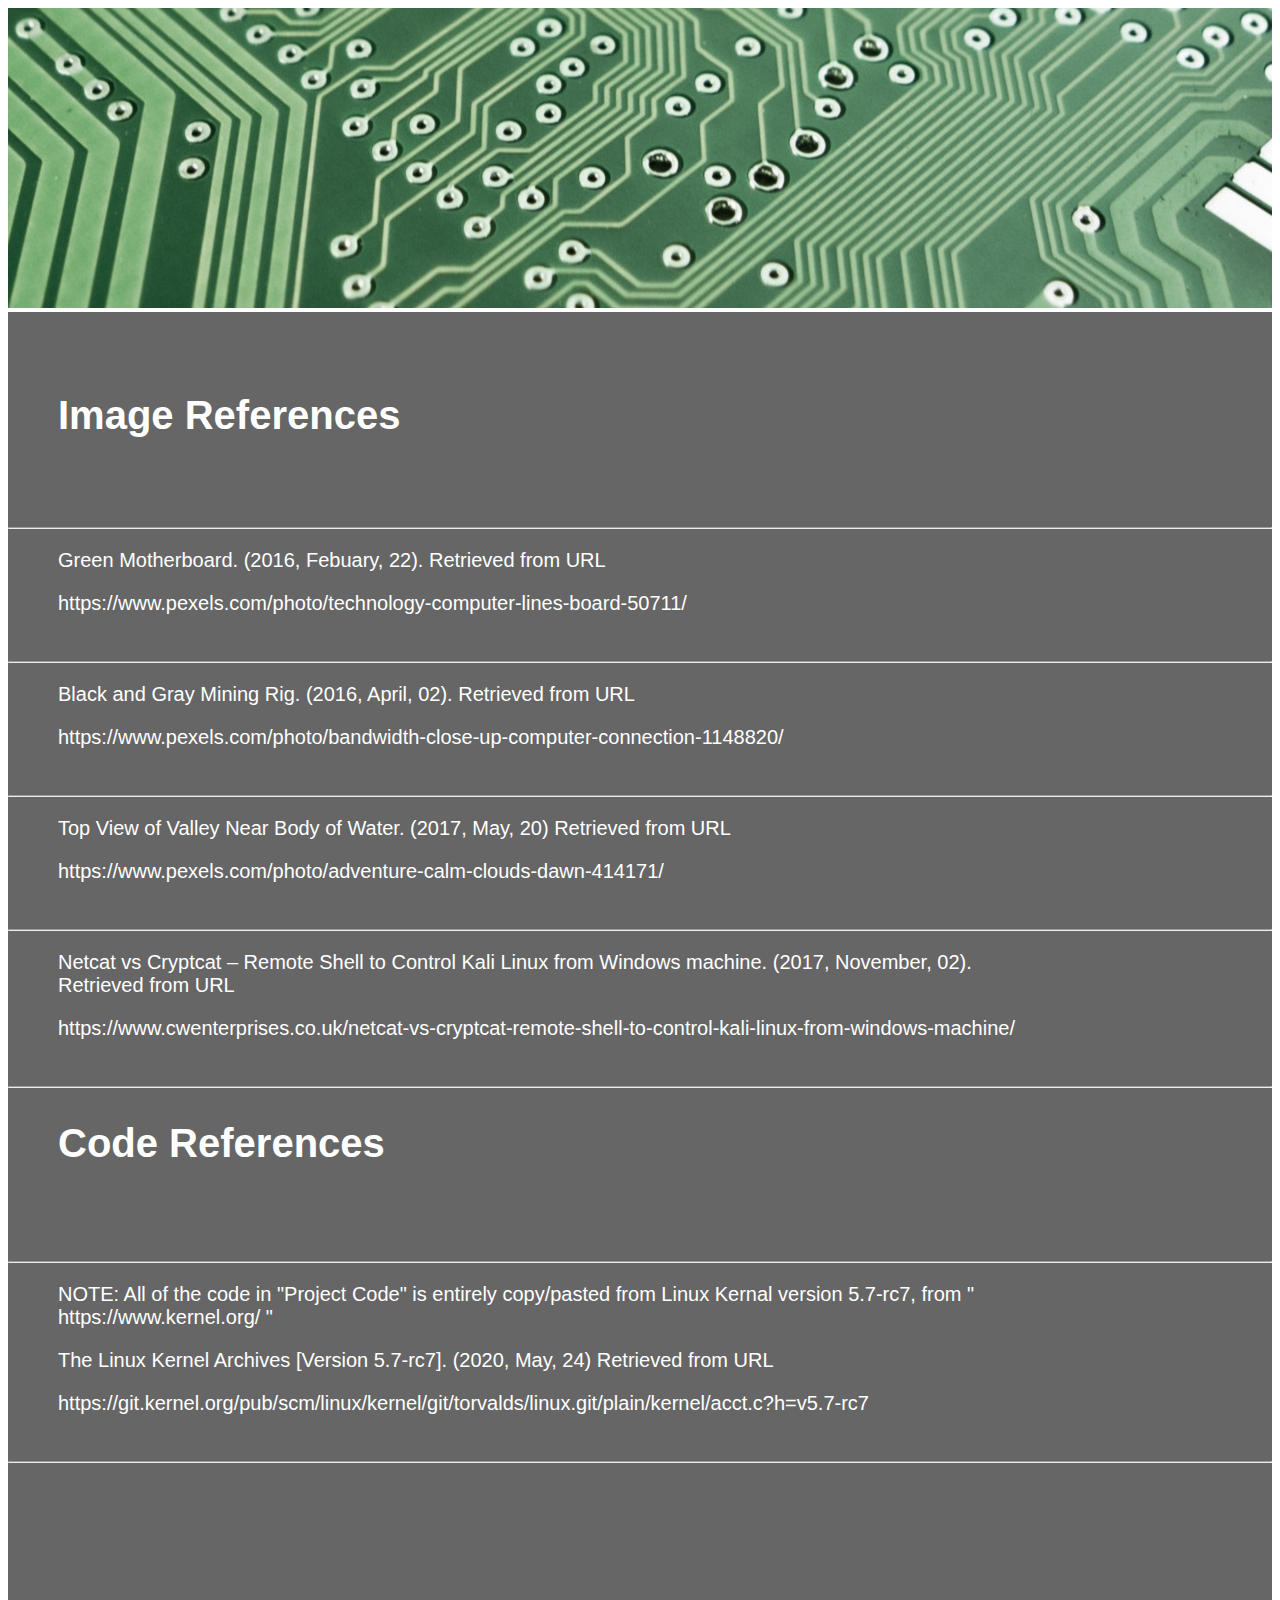
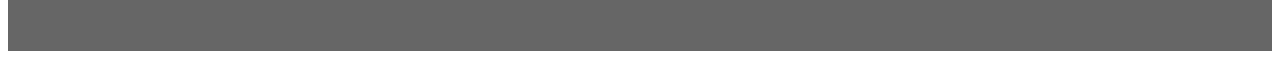
<file: refs.html>
<!DOCTYPE html>

<html>

  <head>
    <title>References</title>
      <img src="technology-computer-lines-board-50711.jpg" alt= "Title Background" style="width:100%;height:300px;">
      <meta charset="utf-8">
      <meta name="viewport" content="width=device-width">
      <link href="style.css" rel="stylesheet" type="text/css" />
  </head>
  
    <body>
        <div style="background-color:#666666; Width=100%; height=100%">
        <br>
        <br>
        <br>
        <h1 class="head">Image References</h1>
        <br>
        <br>
        <br>
        <hr>
        
        <p class="text">Green Motherboard. (2016, Febuary, 22). Retrieved from URL</p>
        <p class="text">https://www.pexels.com/photo/technology-computer-lines-board-50711/</p>
        <br>
        <hr>
        
        <p class="text">Black and Gray Mining Rig. (2016, April, 02). Retrieved from URL</p>
        <p class="text">https://www.pexels.com/photo/bandwidth-close-up-computer-connection-1148820/</p>
        <br>
        <hr>
        
        <p class="text">Top View of Valley Near Body of Water. (2017, May, 20) Retrieved from URL</p>
        <p class="text">https://www.pexels.com/photo/adventure-calm-clouds-dawn-414171/</p>
        <br>
        <hr>
        
        <p class="text">Netcat vs Cryptcat – Remote Shell to Control Kali Linux from Windows machine. (2017, November, 02). Retrieved from URL</p>
        <p class="text">https://www.cwenterprises.co.uk/netcat-vs-cryptcat-remote-shell-to-control-kali-linux-from-windows-machine/</p>
        <br>
        <hr>
          
        <h2 class="head">Code References</h2>
        <br>
        <br>
        <br>
        <hr>
          
        <p class="text">NOTE: All of the code in "Project Code" is entirely copy/pasted from Linux Kernal version 5.7-rc7, from " https://www.kernel.org/ "</P>
        <p class="text">The Linux Kernel Archives [Version 5.7-rc7]. (2020, May, 24) Retrieved from URL</p>
        <p class="text">https://git.kernel.org/pub/scm/linux/kernel/git/torvalds/linux.git/plain/kernel/acct.c?h=v5.7-rc7</p>
        <br>
        <hr>
          
        <br>
        <br>
        <br>
        <br>
        <br>
        <br>
        <br>
        <br>
        <br>
        <br>
      
        
</div>
</body>
</file>
<file: style.css>
/* ---------- Generic ------------ */

font-family{
	"Arial", "Helvetica"
}

ul.topnav {
  list-style-type: none;
  font-family: 'Arial';
  font-size: 18px;
  margin: 0px;
  padding: 0px;
  overflow: hidden;
  background-color: #4D4D4D;
}

ul.topnav li {float: left;}

ul.topnav li a {
  display: block;
  color: white;
  text-align: center;
  padding: 20px 125px;
  width: auto;
  height: auto;
  min-width: ;
  text-decoration: none;
  border: 2px sold #333;
  border-color: #333;
}

ul.topnav li a:hover:not(.active) {
	background-color: #333;
	border: 1px solid black;
}

ul.topnav li a.active {
	background-color: #666666;
	border: 1px solid #4D4D4D;
}

ul.topnav li.right {float: right;}

@media screen and (max-width: 600px) {
  ul.topnav li.right, 
  ul.topnav li {float: none;}
}

.head {
	font-family: "Arial";
	color: white;
	font-size: 40px;
	font-weight: bold;
	text-align: left;
	margin-left: 50px;
}

.head-center {
	font-family: "Arial";
	color: white;
	font-size: 40px;
	font-weight: bold;
	text-align: center;
	margin-left: 50px;
	text-decoration: underline;
}

.text {
	font-family: "Arial";
	color: white;
	font-size: 20px;
	font-weight: normal;
	text-align: left;
	margin-left: 50px;
	margin-right: 250px;
}
.text-center {
	font-family: "Arial";
	color: white;
	font-size: 20px;
	font-weight: normal;
	text-align: center;
}
.link {
	font-family: "Arial";
	color: blue;
	font-size: 20px;
	font-weight: normal;
	text-align: left;
	margin-left: 50px;
	margin-right: 250px;
}
.image-center {
  display: block;
  margin-left: auto;
  margin-right: auto;
  height: 60%;
  width: 60%;
  padding: 5px 5px 5px 5px;
  border: 2px solid grey;
}
.image-center-small {
  display: block;
  margin-left: auto;
  margin-right: auto;
  height: 40%;
  width: 40%;
  padding: 5px 5px 5px 5px;
  border: 2px solid grey;
}
</file>
